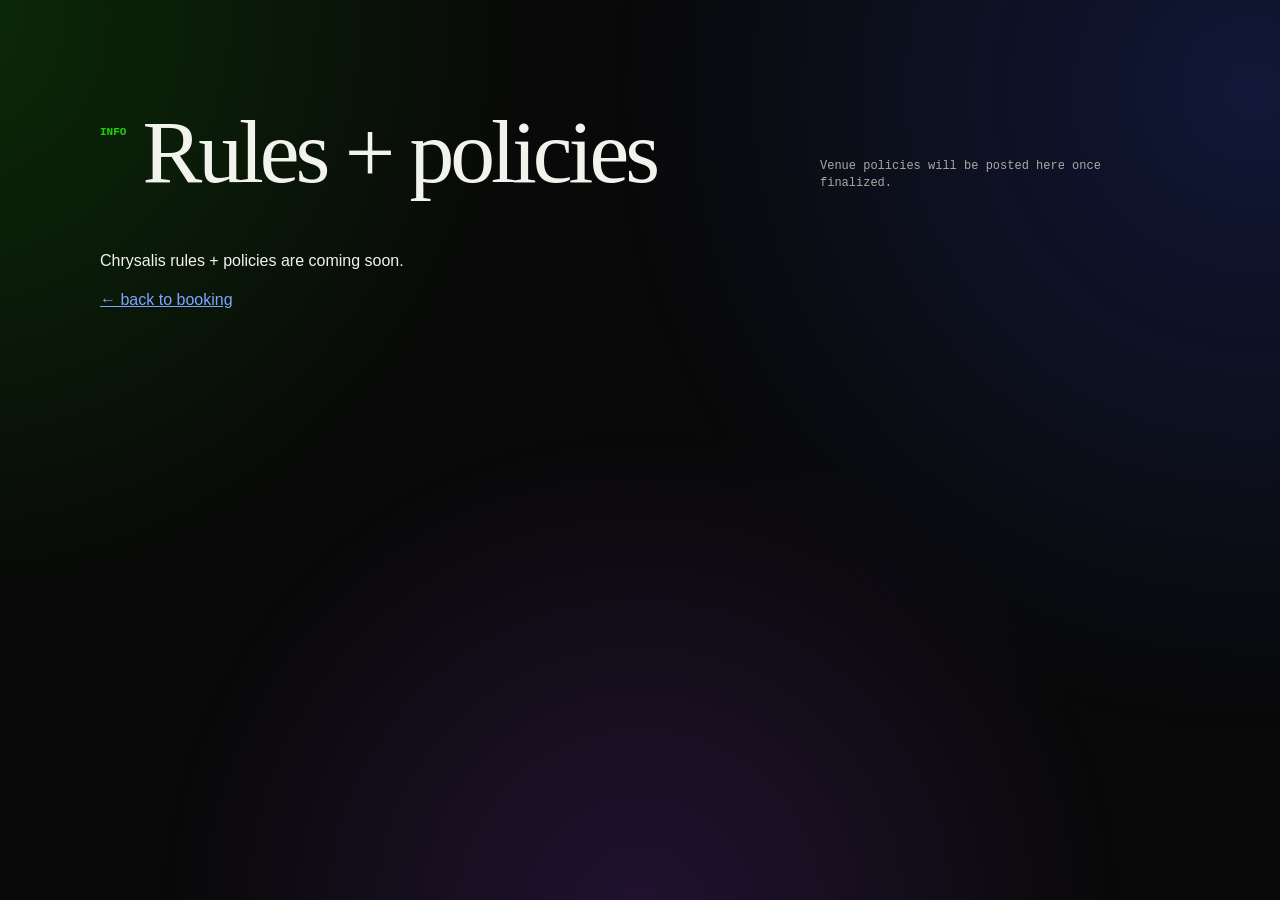
<file: policies.html>
<!doctype html>
<html lang="en" data-theme="dark">
<head>
  <meta charset="utf-8">
  <meta name="viewport" content="width=device-width, initial-scale=1">
  <meta name="description" content="Chrysalis rules and policies.">
  <meta name="theme-color" content="#090909">
  <title>CHRYSALIS ★ RULES + POLICIES</title>
  <link rel="stylesheet" href="styles.css?v=24">
  <link rel="icon" type="image/png" href="/favicon.png?v=2">
</head>
<body>
  <main class="site-section" style="padding-top: 7rem;">
    <div class="section-heading">
      <div>
        <span class="section-number">INFO</span>
        <h2>Rules + policies</h2>
      </div>
      <p>Venue policies will be posted here once finalized.</p>
    </div>

    <p>Chrysalis rules + policies are coming soon.</p>
    <p><a href="index.html#booking">← back to booking</a></p>
  </main>

  <script src="theme.js?v=1"></script>
  <!-- Cloudflare Web Analytics -->
  <script type='module' src='https://static.cloudflareinsights.com/beacon.min.js' data-cf-beacon='{"token": "4108d2995ec04d0d929ee4432ae7e6e1"}'></script>
  <!-- End Cloudflare Web Analytics -->
</body>
</html>
</file>
<file: styles.css>
/* ==========================================================
   CHRYSALIS
   minimal white / old-web / weird GIF transmission
   ========================================================== */

:root,
html[data-theme="dark"] {
  --paper: #090909;
  --ink: #f3f3ed;
  --muted: #aaa9a2;
  --green: #19d600;
  --blue: #7ea4ff;
  --visited: #c991ff;
  --line: #5f5f5a;
  --soft-line: rgba(255,255,255,.18);

  --header-bg: rgba(9,9,9,.62);
  --marquee-bg: rgba(9,9,9,.38);
  --panel-bg: rgba(9,9,9,.72);
  --form-bg: rgba(9,9,9,.70);
  --outside-bg: rgba(255,255,255,.025);
  --dialog-bg: #0d0d0d;
  --dialog-backdrop: rgba(0,0,0,.82);

  --button-bg: #dfffbd;
  --button-hover: #c7ff93;
  --button-ink: #101010;

  --max: 1080px;
}

html[data-theme="light"] {
  --paper: #fff;
  --ink: #101010;
  --muted: #696965;
  --green: #19d600;
  --blue: #0000ee;
  --visited: #551a8b;
  --line: #b8b8b2;
  --soft-line: rgba(16,16,16,.18);

  --header-bg: rgba(255,255,255,.62);
  --marquee-bg: rgba(255,255,255,.48);
  --panel-bg: rgba(255,255,255,.78);
  --form-bg: rgba(255,255,255,.72);
  --outside-bg: rgba(0,0,0,.018);
  --dialog-bg: #fff;
  --dialog-backdrop: rgba(255,255,255,.80);

  --button-bg: #dfffbd;
  --button-hover: #c7ff93;
  --button-ink: #101010;
}

* {
  box-sizing: border-box;
}

html {
  scroll-behavior: smooth;
  background: var(--paper);
}

html[data-theme="dark"] {
  color-scheme: dark;
}

html[data-theme="light"] {
  color-scheme: light;
}

body {
  position: relative;
  margin: 0;
  min-height: 100vh;
  overflow-x: hidden;
  background: transparent;
  color: var(--ink);
  font-family: Arial, Helvetica, sans-serif;
  line-height: 1.45;
}

body::before {
  content: "";
  position: fixed;
  inset: -30%;
  z-index: -2;
  pointer-events: none;
  animation: drift-bg 23s ease-in-out infinite alternate;
}

html[data-theme="dark"] body::before {
  background:
    radial-gradient(circle at 16% 20%, rgba(25,214,0,.17), transparent 29%),
    radial-gradient(circle at 80% 25%, rgba(55,88,255,.19), transparent 33%),
    radial-gradient(circle at 50% 82%, rgba(159,71,255,.16), transparent 31%);
}

html[data-theme="light"] body::before {
  background:
    radial-gradient(circle at 16% 20%, rgba(56,255,45,.16), transparent 29%),
    radial-gradient(circle at 80% 25%, rgba(81,125,255,.13), transparent 33%),
    radial-gradient(circle at 50% 82%, rgba(178,104,255,.11), transparent 31%);
}

@keyframes drift-bg {
  0%   { transform: translate3d(-2%, -1%, 0) scale(1); }
  50%  { transform: translate3d(3%, 2%, 0) scale(1.04); }
  100% { transform: translate3d(-1%, 4%, 0) scale(1.01); }
}

a {
  color: var(--blue);
  text-decoration: underline;
}

a:visited {
  color: var(--visited);
}

button,
input,
select,
textarea {
  font: inherit;
}

::selection {
  background: #ccff00;
  color: #000;
}

.pixel-gif,
.gif-strip img {
  image-rendering: pixelated;
  image-rendering: crisp-edges;
}

/* frosted fixed header */
.site-header {
  position: fixed;
  top: 0;
  left: 0;
  z-index: 100;
  width: 100%;
  min-height: 54px;
  display: flex;
  align-items: center;
  justify-content: space-between;
  gap: 2rem;
  padding:
    0 max(14px, calc((100vw - var(--max)) / 2));
  border-bottom: 1px solid var(--soft-line);
  background: var(--header-bg);
  -webkit-backdrop-filter: blur(16px) saturate(145%);
  backdrop-filter: blur(16px) saturate(145%);
  font-family: "Courier New", monospace;
  font-size: 12px;
}

.tiny-logo {
  color: var(--ink);
  text-decoration: none;
  font-weight: 700;
  letter-spacing: .08em;
}

.tiny-logo:visited {
  color: var(--ink);
}

.site-nav {
  display: flex;
  flex-wrap: wrap;
  gap: 1rem;
}

.hero {
  width: min(1280px, calc(100% - 28px));
  margin: 0 auto;
  padding-top: 54px;
  display: block;
  text-align: center;
  overflow: hidden;
}

.hero-center {
  width: 100%;
  max-width: 100%;
  min-width: 0;
  padding: 5.25rem 0 2.25rem;
}

.eyebrow {
  margin: 0 0 1.35rem;
  color: var(--muted);
  font-family: "Courier New", monospace;
  font-size: 11px;
  letter-spacing: .08em;
}

.hero-radioactive {
  display: block;
  width: 70px;
  height: auto;
  margin: 0 auto .8rem;
}

/*.hero h1 {
  margin: 0;
  font-size: clamp(5rem, 16vw, 13rem);
  font-weight: 900;
  line-height: .78;
  letter-spacing: -.085em;
}*/

/*.hero-subtitle {
  margin: 1.35rem 0 2.5rem;

  font-family: "UnifrakturCook", cursive;

  font-size: clamp(1.6rem, 3.5vw, 2.6rem);
  font-weight: 700;

  letter-spacing: .04em;
}
  */

  .hero-subtitle {
  margin: 1.35rem 0 2.5rem;

  font-family: "Courier New", monospace;

  font-size: clamp(1rem, 2.2vw, 1.6rem);

  letter-spacing: .22em;
}

/* moving GIF banner replacing the vague hero links */
.gif-marquee {
  width: 100%;
  max-width: 1180px;
  min-width: 0;
  margin: 0 auto;
  overflow: hidden;
  border: 0;
  background: var(--marquee-bg);
}

.gif-marquee-track {
  display: flex;
  width: max-content;
  animation: chrysalis-marquee-left 38s linear infinite;
  will-change: transform;
}

.gif-strip {
  display: flex;
  align-items: center;
  gap: 3rem;
  min-width: max-content;
  padding: 14px 1.5rem;
}

.gif-strip img {
  display: block;
  flex: 0 0 auto;
  width: auto;
  max-width: 155px;
  height: auto;
  max-height: 102px;
  object-fit: contain;
}

.gif-strip img:nth-child(11),
.gif-strip img:nth-child(12) {
  max-height: 112px;
}



.chain-break {
  width: min(var(--max), calc(100% - 28px));
  margin: 0 auto;
  overflow: hidden;
  padding: 10px 0 8px;
}

.chain-track {
  display: flex;
  justify-content: center;
  min-width: max-content;
}

.chain-track img {
  width: 170px;
  flex: 0 0 auto;
  image-rendering: pixelated;
}

.site-section {
  width: min(var(--max), calc(100% - 28px));
  margin: 0 auto;
  padding: 7rem 0;
  border-bottom: 0;
  scroll-margin-top: 70px;
}

.section-heading {
  display: grid;
  grid-template-columns: minmax(0,1fr) minmax(240px,360px);
  gap: 4rem;
  align-items: end;
  margin-bottom: 3.5rem;
}

.section-heading > div {
  display: flex;
  align-items: flex-start;
  gap: 1rem;
}

.section-number {
  padding-top: .8rem;
  color: var(--green);
  font-family: "Courier New", monospace;
  font-size: 11px;
  font-weight: 700;
}

.section-heading h2 {
  margin: 0;
  font-family: "Times New Roman", Times, serif;
  font-size: clamp(3rem, 7vw, 5.8rem);
  font-weight: 400;
  line-height: .9;
  letter-spacing: -.045em;
}

.section-heading > p {
  margin: 0;
  color: var(--muted);
  font-family: "Courier New", monospace;
  font-size: 12px;
}

/* calendar */
.calendar-shell {
  border: 1px solid var(--ink);
  background: var(--panel-bg);
}

.calendar-toolbar {
  min-height: 58px;
  display: grid;
  grid-template-columns: 1fr auto 1fr;
  align-items: center;
  border-bottom: 1px solid var(--ink);
}

.calendar-toolbar h3 {
  margin: 0;
  font-family: "Times New Roman", Times, serif;
  font-size: 22px;
  font-weight: 400;
  text-align: center;
}

.calendar-toolbar button {
  min-height: 57px;
  padding: 0 16px;
  border: 0;
  background: transparent;
  cursor: pointer;
  font-family: "Courier New", monospace;
  font-size: 11px;
  text-decoration: underline;
}

.calendar-toolbar button:hover {
  background: rgba(25,214,0,.055);
}

.calendar-toolbar-right {
  justify-self: end;
  display: flex;
}

.calendar-weekdays,
.calendar-grid {
  display: grid;
  grid-template-columns: repeat(7, minmax(0,1fr));
}

.calendar-weekdays {
  border-bottom: 1px solid var(--ink);
}

.calendar-weekdays span {
  padding: 8px 6px;
  border-right: 1px solid var(--line);
  color: var(--muted);
  font-family: "Courier New", monospace;
  font-size: 10px;
  text-align: center;
  text-transform: uppercase;
}

.calendar-weekdays span:last-child {
  border-right: 0;
}

.calendar-day {
  position: relative;
  min-height: 122px;
  padding: 8px;
  border-right: 1px solid var(--line);
  border-bottom: 1px solid var(--line);
  background: transparent;
  overflow: hidden;
}

.calendar-day:nth-child(7n) {
  border-right: 0;
}

.calendar-day.outside-month {
  color: #aaa;
  background: var(--outside-bg);
}

.calendar-day.is-today .day-number {
  display: inline-grid;
  place-items: center;
  min-width: 22px;
  height: 22px;
  border-radius: 50%;
  background: var(--ink);
  color: var(--paper);
}

.calendar-day.has-event {
  background:
    repeating-linear-gradient(
      -45deg,
      rgba(25,214,0,.10) 0,
      rgba(25,214,0,.10) 5px,
      transparent 5px,
      transparent 10px
    );
}

.calendar-day.is-full {
  background:
    repeating-linear-gradient(
      -45deg,
      rgba(0,0,238,.045) 0,
      rgba(0,0,238,.045) 5px,
      transparent 5px,
      transparent 10px
    );
}

.day-number {
  display: inline-block;
  margin-bottom: 8px;
  font-family: "Courier New", monospace;
  font-size: 11px;
}

.calendar-event-chip,
.request-slot {
  display: block;
  width: 100%;
  margin: 0 0 5px;
  padding: 0;
  border: 0;
  background: transparent;
  text-align: left;
  cursor: pointer;
}

.calendar-event-chip {
  color: var(--blue);
  font-family: "Times New Roman", Times, serif;
  font-size: 13px;
  line-height: 1.05;
  text-decoration: underline;
}

.calendar-event-chip:hover {
  color: var(--green);
}

.request-slot {
  position: absolute;
  left: 8px;
  right: 8px;
  bottom: 7px;
  width: auto;
  color: var(--green);
  font-family: "Courier New", monospace;
  font-size: 9px;
  text-decoration: underline;
}

.full-label {
  position: absolute;
  right: 7px;
  bottom: 7px;
  color: var(--blue);
  font-family: "Courier New", monospace;
  font-size: 9px;
}

.calendar-key {
  display: flex;
  flex-wrap: wrap;
  gap: 1.3rem;
  padding: 10px;
  font-family: "Courier New", monospace;
  font-size: 10px;
}

.calendar-key i {
  display: inline-block;
  width: 9px;
  height: 9px;
  margin-right: 4px;
  vertical-align: -1px;
  border: 1px solid var(--ink);
}

.key-event {
  background: rgba(25,214,0,.25);
}

.key-open {
  background: var(--paper);
}

.key-full {
  background: rgba(0,0,238,.13);
}

/* upcoming events */
.speaker-stage {
  display: grid;
  grid-template-columns: 150px minmax(0,1fr) 150px;
  gap: 2rem;
  align-items: start;
}

.speaker {
  width: 118px;
  margin-top: 1.1rem;
}

.speaker-left {
  justify-self: end;
}

.speaker-right {
  transform: scaleX(-1);
}

.events-list {
  border-top: 1px solid var(--ink);
}

.event-row {
  display: grid;
  grid-template-columns: 104px minmax(0,1fr) auto;
  gap: 1rem;
  align-items: baseline;
  padding: 17px 0;
  border-bottom: 1px dotted #8e8e8e;
}

.event-date,
.event-time {
  font-family: "Courier New", monospace;
  font-size: 10px;
  text-transform: uppercase;
}

.event-time {
  color: var(--muted);
}

.event-title {
  padding: 0;
  border: 0;
  background: transparent;
  color: var(--blue);
  text-align: left;
  cursor: pointer;
  font-family: "Times New Roman", Times, serif;
  font-size: clamp(1.35rem,2.8vw,2.15rem);
  text-decoration: underline;
}

.event-title:hover {
  color: var(--green);
}

.empty-state {
  padding: 2rem 0;
  color: var(--muted);
  font-family: "Courier New", monospace;
  font-size: 12px;
}

/* photo preview carousel on the index page */
.photo-preview-shell {
  position: relative;
  display: grid;
  grid-template-columns: 42px minmax(0, 1fr) 42px;
  gap: 12px;
  align-items: center;
}

.photo-preview-track {
  display: grid;
  grid-template-columns: repeat(3, minmax(0, 1fr));
  gap: 14px;
  min-width: 0;
}

.photo-preview-card {
  display: block;
  min-width: 0;
  overflow: hidden;
  color: inherit;
  text-decoration: none;
}

.photo-preview-card:visited {
  color: inherit;
}

.photo-preview-card img {
  display: block;
  width: 100%;
  height: auto;
}

.photo-preview-card:hover img {
  transform: none;
}

.preview-arrow {
  width: 42px;
  height: 42px;
  border: 1px solid var(--ink);
  background: var(--paper);
  color: var(--ink);
  cursor: pointer;
  font-family: "Courier New", monospace;
}

.preview-arrow:hover {
  background: var(--button-bg);
}

.photo-preview-footer {
  position: relative;
  display: flex;
  justify-content: center;
  gap: 1.5rem;
  align-items: center;
  margin-top: 1rem;
}

.photo-preview-footer .tiny-status {
  position: absolute;
  left: 0;
}

.view-gallery-button {
  display: inline-block;
  padding: 9px 12px;
  border: 1px solid var(--ink);
  background: var(--button-bg);
  color: var(--button-ink);
  font-family: "Courier New", monospace;
  font-size: 10px;
  font-weight: 700;
  text-decoration: none;
}

.view-gallery-button:visited {
  color: var(--button-ink);
}

.view-gallery-button:hover {
  background: var(--button-hover);
}

.tiny-status {
  min-height: 1em;
  margin: 1rem 0 0;
  color: var(--muted);
  font-family: "Courier New", monospace;
  font-size: 10px;
}

/* booking */
.booking-layout {
  display: block;
}

.booking-paths {
  display: grid;
  grid-template-columns: repeat(2, minmax(0,1fr));
  border-top: 1px solid var(--ink);
  border-left: 1px solid var(--ink);
}

.booking-path-choice {
  min-height: 112px;
  padding: 16px;
  border: 0;
  border-right: 1px solid var(--ink);
  border-bottom: 1px solid var(--ink);
  background: transparent;
  color: var(--ink);
  text-align: left;
  cursor: pointer;
}

.booking-path-choice strong {
  display: block;
  margin-bottom: 8px;
  font-family: "Times New Roman", Times, serif;
  font-size: clamp(1.35rem, 3vw, 2rem);
  font-weight: 400;
  line-height: 1;
  text-decoration: underline;
}

.booking-path-choice span {
  display: block;
  max-width: 420px;
  color: var(--muted);
  font-family: "Courier New", monospace;
  font-size: 10px;
  line-height: 1.45;
}

.booking-path-choice:hover,
.booking-path-choice:focus-visible {
  background: rgba(25,214,0,.06);
}

.booking-path-choice.is-active {
  background: rgba(25,214,0,.10);
  color: var(--ink);
  box-shadow: inset 0 0 0 2px var(--green);
}

.booking-panel[hidden] {
  display: none !important;
}

.artist-pool-intro {
  grid-column: 1 / -1;
  margin: 0;
  padding: 15px 14px;
  border-right: 1px solid var(--ink);
  border-bottom: 1px solid var(--ink);
  color: var(--muted);
  font-family: "Courier New", monospace;
  font-size: 11px;
}

.booking-form label.pool-consent {
  min-height: auto;
  display: flex;
  grid-template-columns: none;
  align-items: flex-start;
  gap: 10px;
  text-transform: none;
}

.booking-form label.pool-consent input {
  flex: 0 0 auto;
  width: auto;
  margin: 2px 0 0;
  accent-color: var(--green);
}

.booking-form label.pool-consent span {
  line-height: 1.45;
  text-transform: none;
}


.booking-form {
  width: 100%;
  display: grid;
  grid-template-columns: repeat(2, minmax(0,1fr));
  border-top: 1px solid var(--ink);
  border-left: 1px solid var(--ink);
  background: var(--form-bg);
}

.booking-form label {
  display: grid;
  align-content: start;
  gap: 8px;
  min-height: 92px;
  padding: 14px;
  border-right: 1px solid var(--ink);
  border-bottom: 1px solid var(--ink);
}

.booking-form label.full,
.form-footer.full,
.booking-status.full {
  grid-column: 1 / -1;
}

.booking-form label span {
  font-family: "Courier New", monospace;
  font-size: 10px;
  text-transform: uppercase;
}

.booking-form input,
.booking-form select,
.booking-form textarea {
  width: 100%;
  padding: 6px 0;
  border: 0;
  border-bottom: 1px dotted #777;
  border-radius: 0;
  outline: 0;
  background: transparent;
  color: var(--ink);
}

.booking-form input:focus,
.booking-form select:focus,
.booking-form textarea:focus {
  border-bottom-color: var(--green);
  background: rgba(25,214,0,.035);
}

.booking-form textarea {
  min-height: 120px;
  resize: vertical;
}

.form-footer {
  display: flex;
  justify-content: space-between;
  gap: 1.5rem;
  align-items: center;
  padding: 14px;
  border-right: 1px solid var(--ink);
  border-bottom: 1px solid var(--ink);
}

.form-footer p {
  margin: 0;
  color: var(--muted);
  font-family: "Courier New", monospace;
  font-size: 10px;
}

.form-footer button {
  flex: 0 0 auto;
  padding: 10px 16px;
  border: 1px solid var(--ink);
  border-radius: 0;
  background: var(--button-bg);
  color: var(--button-ink);
  -webkit-text-fill-color: var(--button-ink);
  -webkit-appearance: none;
  appearance: none;
  cursor: pointer;
  font-family: "Courier New", monospace;
  font-size: 11px;
  font-weight: 700;
}

.form-footer button:hover,
.form-footer button:focus-visible {
  background: var(--button-hover);
  color: var(--button-ink);
  -webkit-text-fill-color: var(--button-ink);
}

.form-footer button:disabled {
  cursor: wait;
  opacity: .5;
}

.booking-status {
  margin: 0;
  padding: 10px 14px;
  border-right: 1px solid var(--ink);
  border-bottom: 1px solid var(--ink);
  font-family: "Courier New", monospace;
  font-size: 11px;
}

.booking-status:empty {
  display: none;
}

.booking-status.success {
  color: #087800;
}

.booking-status.error {
  color: #bf0000;
}

.honeypot {
  position: absolute !important;
  left: -9999px !important;
  width: 1px !important;
  height: 1px !important;
  overflow: hidden !important;
}

/* about */
.about-grid {
  display: grid;
  grid-template-columns: 1.25fr .75fr;
  gap: 5rem;
}

.about-lead {
  margin: 0 0 2rem;
  max-width: 740px;
  font-family: "Times New Roman", Times, serif;
  font-size: clamp(2rem,4.3vw,4rem);
  line-height: 1.04;
  letter-spacing: -.035em;
}

.about-copy > p:not(.about-lead) {
  max-width: 620px;
  color: #333;
}

.about-links {
  display: flex;
  flex-wrap: wrap;
  gap: 1rem;
  margin-top: 2rem;
  font-family: "Courier New", monospace;
  font-size: 11px;
}

.about-facts {
  border-top: 1px solid var(--ink);
}

.about-facts dl {
  margin: 0;
}

.about-facts dl > div {
  display: grid;
  grid-template-columns: 90px 1fr;
  gap: 1rem;
  padding: 10px 0;
  border-bottom: 1px dotted #8e8e8e;
}

.about-facts dt,
.about-facts dd {
  margin: 0;
  font-family: "Courier New", monospace;
  font-size: 10px;
}

.about-facts dt {
  color: var(--muted);
}

.about-smiley {
  display: block;
  width: 52px;
  margin: 3rem auto 0;
}

.site-footer {
  width: min(var(--max), calc(100% - 28px));
  margin: 0 auto;
  min-height: 80px;
  display: grid;
  grid-template-columns: repeat(3,1fr);
  align-items: center;
  gap: 1rem;
  font-family: "Courier New", monospace;
  font-size: 10px;
}

.site-footer span:nth-child(2) {
  text-align: center;
}

.site-footer span:nth-child(3) {
  text-align: right;
}

/* dialogs */
.event-dialog,
.photo-dialog {
  position: fixed;
  left: 50%;
  top: 50%;
  transform: translate(-50%, -50%);
  margin: 0;
  width: min(760px, calc(100% - 28px));
  max-height: 90vh;
  padding: 22px;
  border: 1px solid var(--ink);
  border-radius: 0;
  background: var(--dialog-bg);
  color: var(--ink);
}

.event-dialog::backdrop,
.photo-dialog::backdrop {
  background: var(--dialog-backdrop);
  -webkit-backdrop-filter: blur(6px);
  backdrop-filter: blur(6px);
}

.dialog-close {
  display: block;
  margin-left: auto;
  padding: 2px 7px;
  border: 1px solid var(--ink);
  background: var(--dialog-bg);
  color: var(--ink);
  cursor: pointer;
  font-family: "Courier New", monospace;
}

.dialog-kicker,
#dialogMeta {
  font-family: "Courier New", monospace;
  font-size: 10px;
}

.event-dialog h2 {
  margin: .4rem 0 .8rem;
  font-family: "Times New Roman", Times, serif;
  font-size: clamp(2.5rem,7vw,5rem);
  font-weight: 400;
  line-height: .9;
}

.booking-confirmation-dialog p:not(.dialog-kicker) {
  font-family: "Courier New", monospace;
  font-size: 12px;
  line-height: 1.5;
}

.event-flyer-modal {
  display: block;
  max-width: min(100%,440px);
  max-height: 56vh;
  margin: 1rem 0;
  object-fit: contain;
  border: 1px solid var(--ink);
}

.event-flyer-modal[hidden] {
  display: none;
}

.photo-dialog {
  width: min(1100px, calc(100% - 20px));
  padding: 3rem 4.5rem 1.5rem;
  border: 0;
}

.photo-dialog .dialog-close {
  margin: 0 0 1rem auto;
  background: transparent;
  color: var(--ink);
}

.photo-dialog figure {
  margin: 0;
}

.photo-dialog img {
  display: block;
  width: 100%;
  max-height: 78vh;
  object-fit: contain;
}

.photo-nav {
  position: absolute;
  top: 50%;
  width: 38px;
  height: 38px;
  border: 1px solid var(--ink);
  background: var(--button-bg);
  color: var(--button-ink);
  transform: translateY(-50%);
  cursor: pointer;
}

.photo-dialog .dialog-close:hover,
.photo-dialog .dialog-close:focus-visible {
  background: transparent;
  color: var(--green);
}

.photo-nav:hover,
.photo-nav:focus-visible {
  background: var(--button-hover);
  color: var(--button-ink);
}

.photo-nav-prev {
  left: 10px;
}

.photo-nav-next {
  right: 10px;
}


/* separate full photo gallery page */
.gallery-main {
  padding-top: 54px;
}

.gallery-hero,
.gallery-archive-section {
  width: min(var(--max), calc(100% - 28px));
  margin: 0 auto;
}

.gallery-hero {
  min-height: 440px;
  padding: 7rem 0 4rem;
}

.gallery-hero h1 {
  margin: .6rem 0 3rem;
  font-family: "Times New Roman", Times, serif;
  font-size: clamp(2.75rem, 12vw, 9rem);
  font-weight: 400;
  line-height: .9;
  letter-spacing: -.055em;
  white-space: nowrap;
}

.gallery-hero p {
  max-width: 560px;
  color: var(--muted);
  font-family: "Courier New", monospace;
  font-size: 12px;
}

.gallery-archive-section {
  padding: 5rem 0 4rem;
}

.gallery-home-nav {
  padding: 0 0 4rem;
  text-align: center;
}

.gallery-grid {
  column-count: 3;
  column-gap: 14px;
}

.gallery-grid .photo-card {
  display: block;
  width: 100%;
  margin: 0 0 14px;
  padding: 0;
  border: 0;
  background: transparent;
  break-inside: avoid;
  cursor: zoom-in;
}

.gallery-grid .photo-card img {
  display: block;
  width: 100%;
  height: auto;
  transition: transform .18s ease;
}

.gallery-grid .photo-card:hover img {
  transform: translateY(-2px);
}

@media (max-width: 860px) {
  .section-heading {
    grid-template-columns: 1fr;
    gap: 1rem;
  }

  .speaker-stage {
    grid-template-columns: 84px minmax(0,1fr) 84px;
    gap: 1rem;
  }

  .speaker {
    width: 78px;
  }

  .about-grid {
    grid-template-columns: 1fr;
    gap: 3rem;
  }

  .photo-preview-track {
    grid-template-columns: repeat(2, minmax(0, 1fr));
  }

  .gallery-grid {
    column-count: 2;
  }
}

@media (max-width: 650px) {
  .site-header {
    min-height: 62px;
    align-items: flex-start;
    padding-top: 10px;
    padding-bottom: 10px;
    flex-direction: column;
    gap: .45rem;
  }

  .site-nav {
    gap: .7rem;
  }

  .hero {
    width: calc(100% - 22px);
    padding-top: 70px;
  }

  .hero-center {
    padding: 3.1rem 0 1.4rem;
  }

  .hero-radioactive {
    width: 56px;
    margin-bottom: .9rem;
  }

  .hero h1 {
    font-size: clamp(3.4rem, 16.5vw, 5.2rem);
    letter-spacing: -.075em;
    white-space: nowrap;
  }

  .hero-subtitle {
    margin-bottom: 2rem;
  }

  .gif-strip {
    gap: 2rem;
    padding: 12px 1rem;
  }

  .gif-strip img {
    max-width: 110px;
    max-height: 78px;
  }


  .chain-track {
    min-width: 0 !important;
    width: 100% !important;
    justify-content: center !important;
  }

  .chain-track img {
    display: none !important;
  }

  .chain-track img:first-child {
    display: block !important;
    width: min(180px, 72vw) !important;
    flex: 0 0 auto !important;
  }

  .site-section {
    padding: 4.5rem 0;
    scroll-margin-top: 98px;
  }

  .section-heading h2 {
    font-size: clamp(3.2rem,15vw,5rem);
  }

  .section-heading > p {
    padding-left: 27px;
  }

  .calendar-toolbar {
    grid-template-columns: 1fr 1fr;
  }

  .calendar-toolbar h3 {
    grid-column: 1 / -1;
    grid-row: 1;
    padding: 14px 4px;
    border-bottom: 1px solid var(--ink);
  }

  .calendar-toolbar > button {
    grid-column: 1;
    grid-row: 2;
  }

  .calendar-toolbar-right {
    grid-column: 2;
    grid-row: 2;
  }

  .calendar-day {
    min-height: 92px;
    padding: 4px;
  }

  .calendar-event-chip {
    font-size: 10px;
    max-height: 2.2em;
    overflow: hidden;
  }

  .request-slot,
  .full-label {
    font-size: 7px;
    left: 4px;
    bottom: 4px;
  }

  .full-label {
    left: auto;
    right: 4px;
  }

  .calendar-weekdays span {
    font-size: 8px;
    padding-inline: 1px;
  }

  .speaker-stage {
    display: block;
  }

  .speaker {
    display: none;
  }

  .event-row {
    grid-template-columns: 72px minmax(0,1fr);
  }

  .event-time {
    grid-column: 2;
  }

  .photo-preview-shell {
    grid-template-columns: 34px minmax(0, 1fr) 34px;
    gap: 8px;
  }

  .preview-arrow {
    width: 34px;
    height: 34px;
  }

  .photo-preview-track {
    grid-template-columns: 1fr;
  }

  .photo-preview-footer {
    align-items: center;
    flex-direction: column;
  }

  .photo-preview-footer .tiny-status {
    position: static;
    margin: 0;
    text-align: center;
  }

  .view-gallery-button {
    text-align: center;
  }

  .gallery-main {
    padding-top: 70px;
  }

  .gallery-hero {
    padding-top: 5rem;
  }

  .gallery-hero h1 {
    font-size: clamp(4rem, 19vw, 6rem);
  }

  .gallery-grid {
    column-count: 1;
  }

  .booking-paths {
    grid-template-columns: 1fr;
  }

  .booking-form {
    grid-template-columns: 1fr;
  }

  .booking-form label.full,
  .form-footer.full,
  .booking-status.full {
    grid-column: auto;
  }

  .form-footer {
    align-items: stretch;
    flex-direction: column;
  }

  .site-footer {
    grid-template-columns: 1fr;
    padding: 1.2rem 0;
  }

  .site-footer span:nth-child(2),
  .site-footer span:nth-child(3) {
    text-align: left;
  }

  .photo-dialog {
    padding: 3rem 2.8rem 1rem;
  }
}

@media (prefers-reduced-motion: reduce) {
  html {
    scroll-behavior: auto;
  }

  body::before {
    animation: none;
  }
}

.tiny-status:empty {
  display: none;
}




@media (max-width: 650px) {
  .chain-track > img:nth-child(n+2) {
    display: none !important;
    width: 0 !important;
  }
}


@media (max-width: 650px) {
  .chain-break {
    overflow: hidden !important;
  }

  .chain-track {
    width: 100% !important;
    min-width: 100% !important;
    display: flex !important;
    justify-content: center !important;
  }

  .chain-track > img {
    display: none !important;
  }

  .chain-track > img:first-child {
    display: block !important;
    width: min(170px, 72vw) !important;
    max-width: 72vw !important;
    flex: 0 0 auto !important;
  }
}


.theme-toggle {
  flex: 0 0 auto;
  padding: 0;
  border: 0;
  background: transparent;
  color: var(--ink);
  cursor: pointer;
  font-family: "Courier New", monospace;
  font-size: 11px;
  text-decoration: underline;
  white-space: nowrap;
}

.theme-toggle:hover,
.theme-toggle:focus-visible {
  color: var(--green);
}

html[data-theme="dark"] .calendar-day.has-event {
  background:
    repeating-linear-gradient(
      -45deg,
      rgba(25,214,0,.16) 0,
      rgba(25,214,0,.16) 5px,
      transparent 5px,
      transparent 10px
    );
}

html[data-theme="dark"] .calendar-day.is-full {
  background:
    repeating-linear-gradient(
      -45deg,
      rgba(126,164,255,.08) 0,
      rgba(126,164,255,.08) 5px,
      transparent 5px,
      transparent 10px
    );
}

@media (max-width: 650px) {
  .theme-toggle {
    position: absolute;
    top: 10px;
    right: 14px;
  }
}

/* ==========================================================
   CHRYSALIS LOGO
   ========================================================== */

.logo-effect {
  position: relative;
  display: block;
  overflow: hidden;

  /* matches the SVG's actual proportions */
  aspect-ratio: 390 / 162;
}

.logo-image {
  display: block;

  width: 100%;
  height: 100%;

  object-fit: contain;
}


/* ==========================================================
   BASE LOGO COLOR
   ========================================================== */

/* white logo in dark mode */
html[data-theme="dark"] .logo-image {
  filter: invert(1);
}

/* black logo in light mode */
html[data-theme="light"] .logo-image {
  filter: none;
}


/* ==========================================================
   MOVING RADIAL LIGHT
   ========================================================== */

.logo-effect::after {
  content: "";

  position: absolute;
  inset: 0;

  /*
    The overlay itself stays perfectly still.
    Only the radial gradient moves inside it.
  */

background-image:
  radial-gradient(
    circle,
    rgba(130, 105, 255, .48) 0%,
    rgba(90, 125, 255, .40) 24%,
    rgba(80, 205, 95, .32) 44%,
    rgba(80, 205, 95, 0) 70%
  );

  background-repeat: no-repeat;

  /*
    Size of the colored light.
    Bigger = softer / more atmospheric.
  */
  background-size: 58% 190%;

  background-position: -35% 55%;


  /* ========================================================
     MASK
     Keeps the color completely inside the logo
     ======================================================== */

  -webkit-mask-image: var(--logo);
  mask-image: var(--logo);

  -webkit-mask-repeat: no-repeat;
  mask-repeat: no-repeat;

  -webkit-mask-position: center;
  mask-position: center;

  -webkit-mask-size: contain;
  mask-size: contain;


  animation: logo-light-drift 10s ease-in-out infinite;

  pointer-events: none;
}


/* ==========================================================
   LIGHT MOVEMENT
   ========================================================== */

@keyframes logo-light-drift {

  0% {
    background-position: -35% 55%;
  }

  20% {
    background-position: 25% 20%;
  }

  45% {
    background-position: 110% 45%;
  }

  70% {
    background-position: 55% 85%;
  }

  100% {
    background-position: -35% 55%;
  }

}


/* ==========================================================
   LOGO SIZES
   ========================================================== */

.hero-logo {
  width: min(820px, 82vw);
  margin: 0 auto;
}

.nav-logo {
  width: 125px;
  flex: 0 0 auto;
}



@media (max-width: 650px) {

  #events .section-heading {
    margin-bottom: 1.5rem;
  }

  .speaker-stage {
    display: grid;

    grid-template-columns: 1fr auto 1fr;

    grid-template-areas:
      "left smile right"
      "events events events";

    column-gap: 12px;
    row-gap: 12px;

    align-items: center;
    width: 100%;
  }

  .speaker {
    display: block !important;
    width: 80px;
    height: auto;
    margin-top: 0;
  }

  .speaker-left {
    grid-area: left;
    justify-self: end;
  }

  .speaker-smiley {
    display: block !important;

    grid-area: smile;

    width: 54px;
    height: auto;

    justify-self: center;
    align-self: center;
  }

  .speaker-right {
    grid-area: right;
    justify-self: start;

    transform: scaleX(-1) !important;
  }

  .events-list {
    grid-area: events;
    width: 100%;
  }

}


.speaker-smiley {
  display: none;
}
</file>
